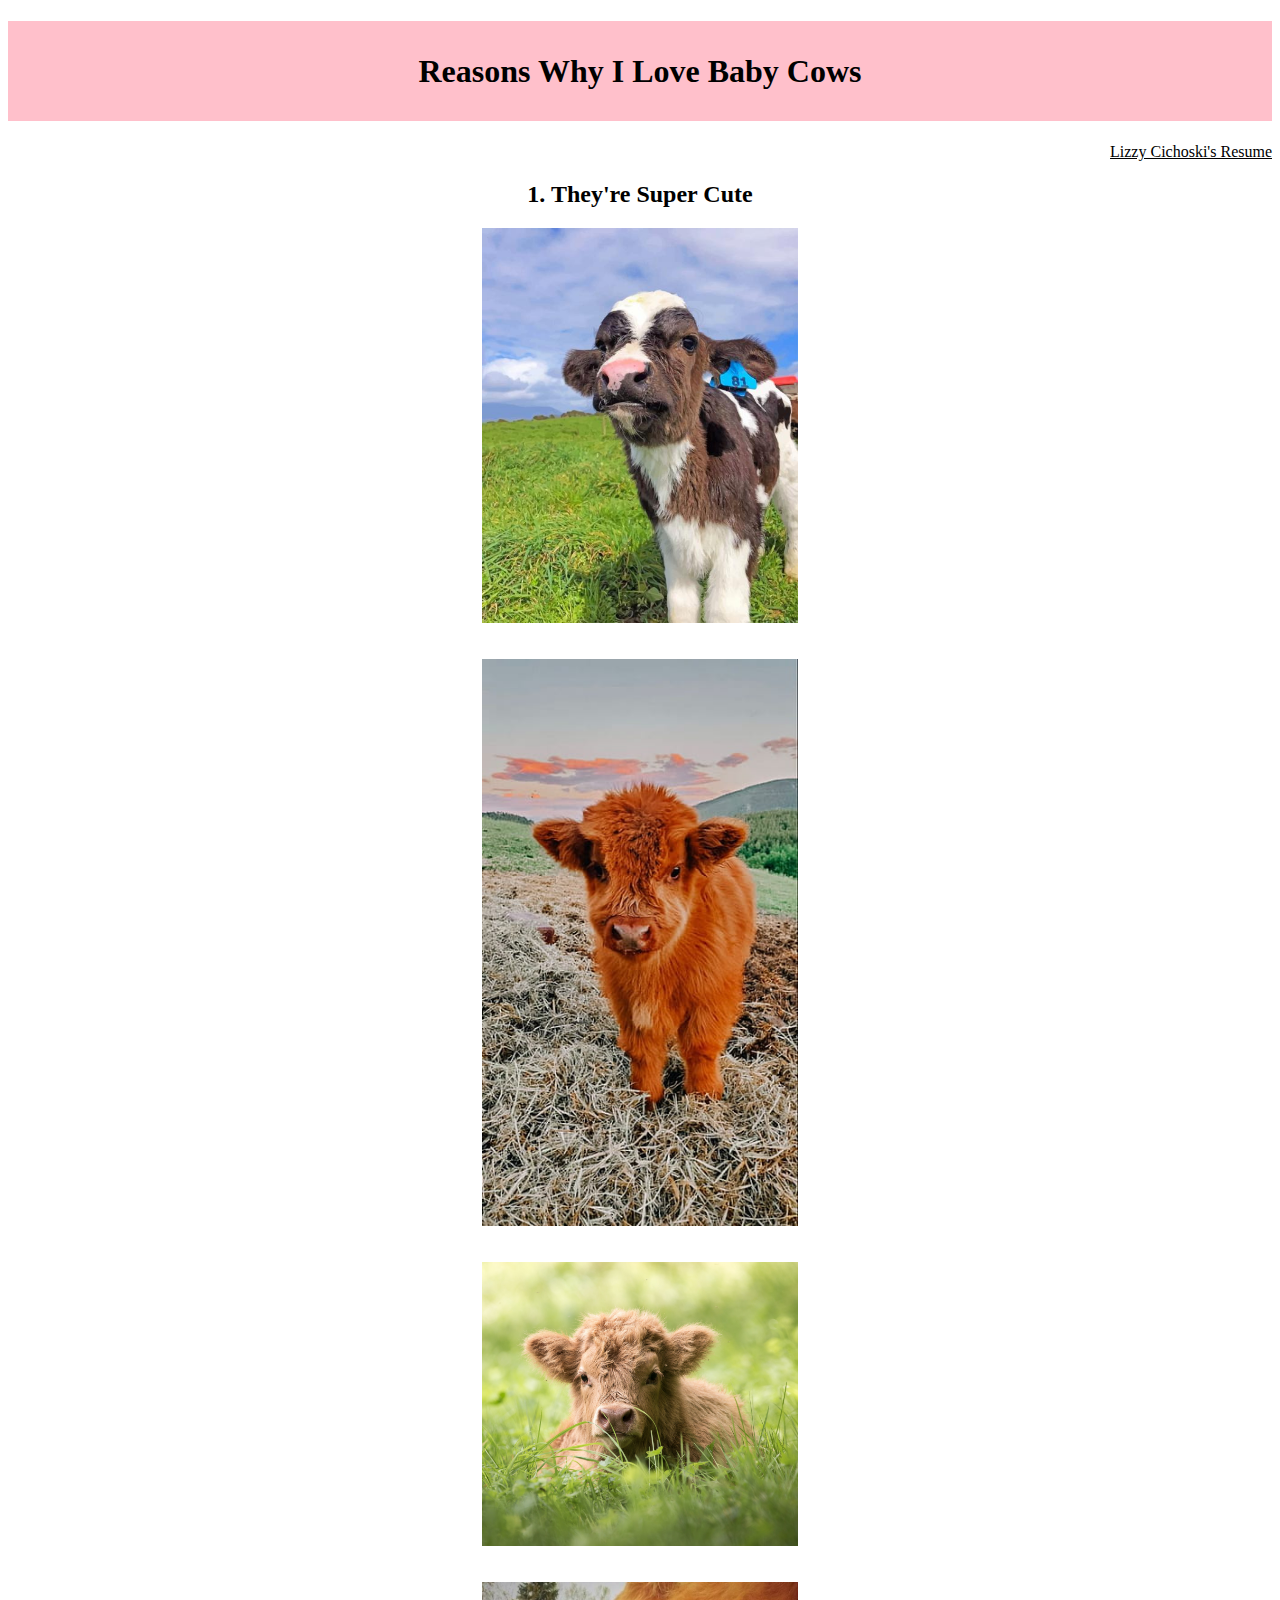
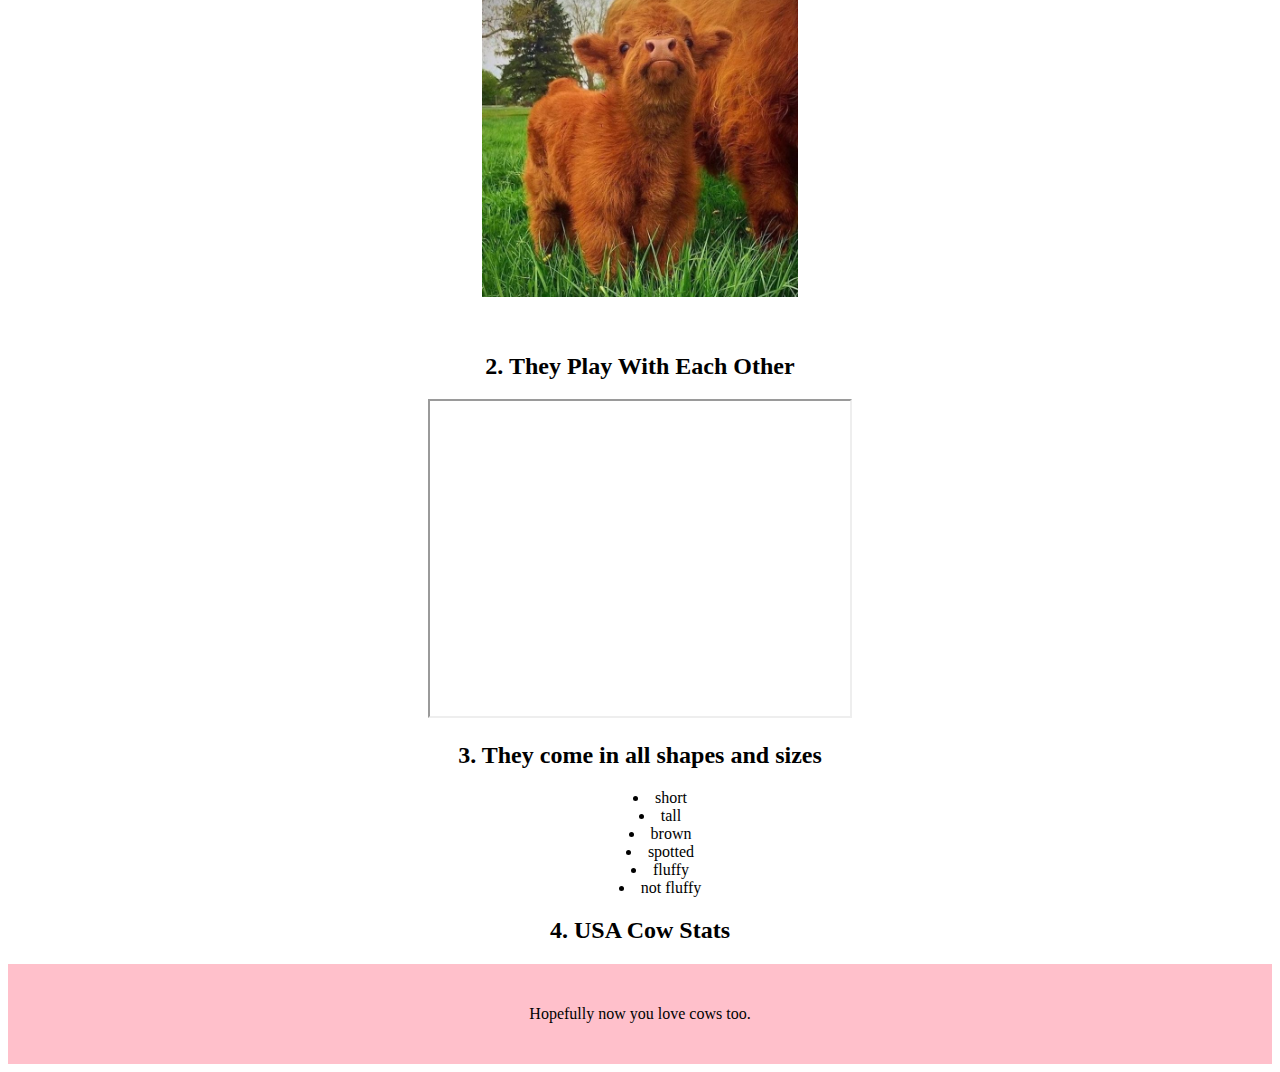
<file: cows.html>
<!DOCTYPE html>
<html lang="en">
<head>
    <meta charset="UTF-8">
    <meta http-equiv="X-UA-Compatible" content="IE=edge">
    <meta name="viewport" content="width=device-width, initial-scale=1.0">
    <title>Baby Cows are the Best</title>
    <link rel="stylesheet" type="text/css" href="css/cowStyles.css">
    
</head>
<body>
    <div class= "common header">
        <h1>Reasons Why I Love Baby Cows</h1>
    </div>
    <nav class="common">
        <a href="index.html"> Lizzy Cichoski's Resume</a>
    </nav>
    <div class="common main body">
        <br>
        <h2>1. They're Super Cute</h2>
        <img src="./assets/img/cow3.jpeg">
        <br>
        <br>
        <img src="./assets/img/cow1.jpeg">
        <br>
        <br>
        <img src="./assets/img/cow2.jpeg">
        <br>
        <br>
        <img src="./assets/img/Fluffy COW 1.jpeg">
        <br>
        <br>
        <h2>2. They Play With Each Other</h2>
        <iframe width="420" height="315"
        src="https://www.youtube.com/embed/YsM1QwjpUpc">
        </iframe>
        <h2>3. They come in all shapes and sizes</h3>
        <ul>
            <li>short</li>
            <li>tall</li>
            <li>brown</li>
            <li>spotted</li>
            <li>fluffy</li>
            <li>not fluffy</li>
        </ul>
        <h2>4. USA Cow Stats</h2>
        <div class='tableau' id='viz1681753982670' style='position: relative'><noscript><a href='https:&#47;&#47;public.tableau.com&#47;en-us&#47;s&#47;gallery&#47;cows-america?hootPostID=32f58435febc6fd65055c7d10be242a6'><img alt='US Cattle Per Person ' src='https:&#47;&#47;public.tableau.com&#47;static&#47;images&#47;Co&#47;CowsPerPersoninUS-2017&#47;USCattlePerPerson&#47;1_rss.png' style='border: none' /></a></noscript><object class='tableauViz'  style='display:none;'><param name='host_url' value='https%3A%2F%2Fpublic.tableau.com%2F' /> <param name='embed_code_version' value='3' /> <param name='site_root' value='' /><param name='name' value='CowsPerPersoninUS-2017&#47;USCattlePerPerson' /><param name='tabs' value='no' /><param name='toolbar' value='yes' /><param name='static_image' value='https:&#47;&#47;public.tableau.com&#47;static&#47;images&#47;Co&#47;CowsPerPersoninUS-2017&#47;USCattlePerPerson&#47;1.png' /> <param name='animate_transition' value='yes' /><param name='display_static_image' value='yes' /><param name='display_spinner' value='yes' /><param name='display_overlay' value='yes' /><param name='display_count' value='yes' /><param name='language' value='en-US' /></object></div>                <script type='text/javascript'>                    var divElement = document.getElementById('viz1681753982670');                    var vizElement = divElement.getElementsByTagName('object')[0];                    vizElement.style.width='1200px';vizElement.style.height='1027px';                    var scriptElement = document.createElement('script');                    scriptElement.src = 'https://public.tableau.com/javascripts/api/viz_v1.js';                    vizElement.parentNode.insertBefore(scriptElement, vizElement);                </script>

    </div>
    <div class="Common footer">Hopefully now you love cows too.</div>
</body>
</html>
</file>
<file: css/cowStyles.css>
.common{
    text-align: center;
    font-family:Georgia, 'Times New Roman', Times, serif
}

.header{
    height: 100 px;
    background-color:pink;
    line-height: 100px
}

.mainbody{
    background-color: azure;
}

img{
    display: block;
    margin-left: auto;
    margin-right: auto;
    width: 25%
}
nav a{
    float: right;
    color: black;
}

.footer{
    height: 100 px;
    background-color: pink;
    line-height: 100px;
    text-align: center;
}

ul{
    list-style-position: inside;
}
div.tableau{
    width: 950 px;
    margin-left: auto;
    margin-right: auto;
}
</file>
